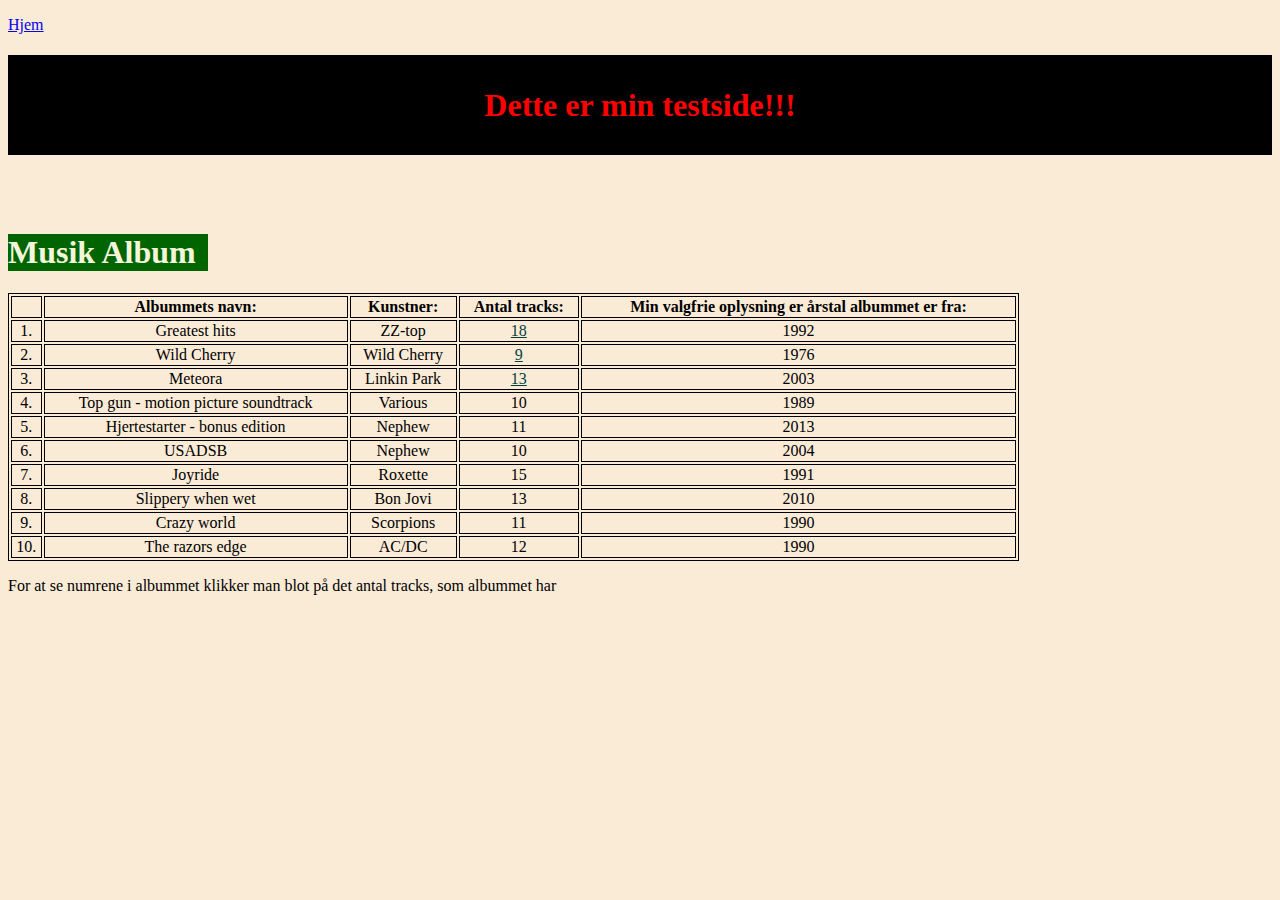
<file: Hjemmeside- Kodning/test1.html>
<!DOCTYPE html>
<html lang="en">
<head>
    <meta charset="UTF-8">
    <meta name="viewport" content="width=device-width, initial-scale=1.0">
    <title>Musik Album</title>
    <link rel="stylesheet" type="text/css" href="styles.css" />
    <style>
        body {
            background-color: antiquewhite;
        }
        table, th, td {
            border: 0.5px solid black;
        }
    </style>
</head>
<body>
    <p><a href="index.html">Hjem</a></p>
    <h1 style="color:red; background-color: black; height: 100px; display: flex; justify-content: center; align-items: center; text-align: center;"><strong>Dette er min testside!!!</strong></h1>
    <br> <br>

    <h1 class="musik-album">Musik Album</h1>
    <div id="albums"></div>
    
    <table style="width:80%; text-align: center;" id="albumTable">
        <tr>
            <th></th>
            <th>Albummets navn:</th>
            <th>Kunstner:</th>
            <th>Antal tracks:</th>
            <th>Min valgfrie oplysning er årstal albummet er fra:</th>
        </tr>
        <tr>
            <td>1.</td>
            <td>Greatest hits</td>
            <td>ZZ-top</td>
            <td onclick="toggleTracks(1, this)" style="color:rgb(3, 65, 65)"><u>18</u></td>
            <td>1992</td>
        </tr>
        <tr>
            <td>2.</td>
            <td>Wild Cherry</td>
            <td>Wild Cherry</td>
            <td onclick="toggleTracks(2, this)" style="color:rgb(3, 65, 65)"><u>9</u></td>
            <td>1976</td>
        </tr>
        <tr>
            <td>3.</td>
            <td>Meteora</td>
            <td>Linkin Park</td>
            <td onclick="toggleTracks(3, this)" style="color:rgb(3, 65, 65)"><u>13</u></td>
            <td>2003</td>
        </tr>
        <tr>
            <td>4.</td>
            <td>Top gun - motion picture soundtrack</td>
            <td>Various</td>
            <td>10</td>
            <td>1989</td>
        </tr>
        <tr>
            <td>5.</td>
            <td>Hjertestarter - bonus edition</td>
            <td>Nephew</td>
            <td>11</td>
            <td>2013</td>
        </tr>
        <tr>
            <td>6.</td>
            <td>USADSB</td>
            <td>Nephew</td>
            <td>10</td>
            <td>2004</td>
        </tr>
        <tr>
            <td>7.</td>
            <td>Joyride</td>
            <td>Roxette</td>
            <td>15</td>
            <td>1991</td>
        </tr>
        <tr>
            <td>8.</td>
            <td>Slippery when wet</td>
            <td>Bon Jovi</td>
            <td>13</td>
            <td>2010</td>
        </tr>
        <tr>
            <td>9.</td>
            <td>Crazy world</td>
            <td>Scorpions</td>
            <td>11</td>
            <td>1990</td>
        </tr>
        <tr>
            <td>10.</td>
            <td>The razors edge</td>
            <td>AC/DC</td>
            <td>12</td>
            <td>1990</td>
        </tr>
        </table>
    </table>

    <script>
        // Liste over sange for hvert album
        const albumTracks = {
            1: ["1. Gimme all your lovin", "2. sharp dressed man", "3. Rough boy", "4. Tush", "5. My head's in Mississippi", "6. Pearl Necklace", "7. I'm bad, I'm nationwide", "8. Viva Las Vegas", "9. Doubleback", "10. Gun Love", "11. Got me under pressure", "12. Give it up", "13. Cheap sunglasses", "14. Sleeping bag", "15. Planet of women", "16. La Grange", "17. Tube snake boogie", "18. Legs-remix version"],
            2: ["1. Play that funky music", "2. The lady wants your money", "3. 99 1/2", "4. Don't go near the water", "5. Nowhere to rum", "6. I feel sanctified", "7. Hold on", "8. Get it up", "9. What in the funk do you see"],
            3: ["1. Foreword", "2. Don't stay", "3. Somewhere I belong", "4. Lying from you", "5. Hot the floor", "6. Easier to run", "7. Faint", "8. Figure.09", "9. Breaking the habit", "10. From the inside", "11. Nobody's listening", "12. Session", "13. Numb"],
        };

        function toggleTracks(albumNumber, clickedElement) {
            const currentRow = clickedElement.parentNode;
            const nextRow = currentRow.nextSibling;

            // Hvis der allerede er en række med tracks, fjern den
            if (nextRow && nextRow.classList && nextRow.classList.contains('track-row')) {
                nextRow.remove();
            } else {
                // Opret ny række med tracks
                const trackRow = document.createElement('tr');
                trackRow.classList.add('track-row');
                
                const trackCell = document.createElement('td');
                trackCell.setAttribute('colspan', '5');
                trackCell.innerHTML = albumTracks[albumNumber].join('<br>');

                trackRow.appendChild(trackCell);

                // Indsæt den nye række lige efter den række, der blev klikket på
                currentRow.parentNode.insertBefore(trackRow, currentRow.nextSibling);
            }
        }
    </script>
    <p>
        For at se numrene i albummet klikker man blot på det antal tracks, som albummet har
    </p>
</body>
</html>
</file>
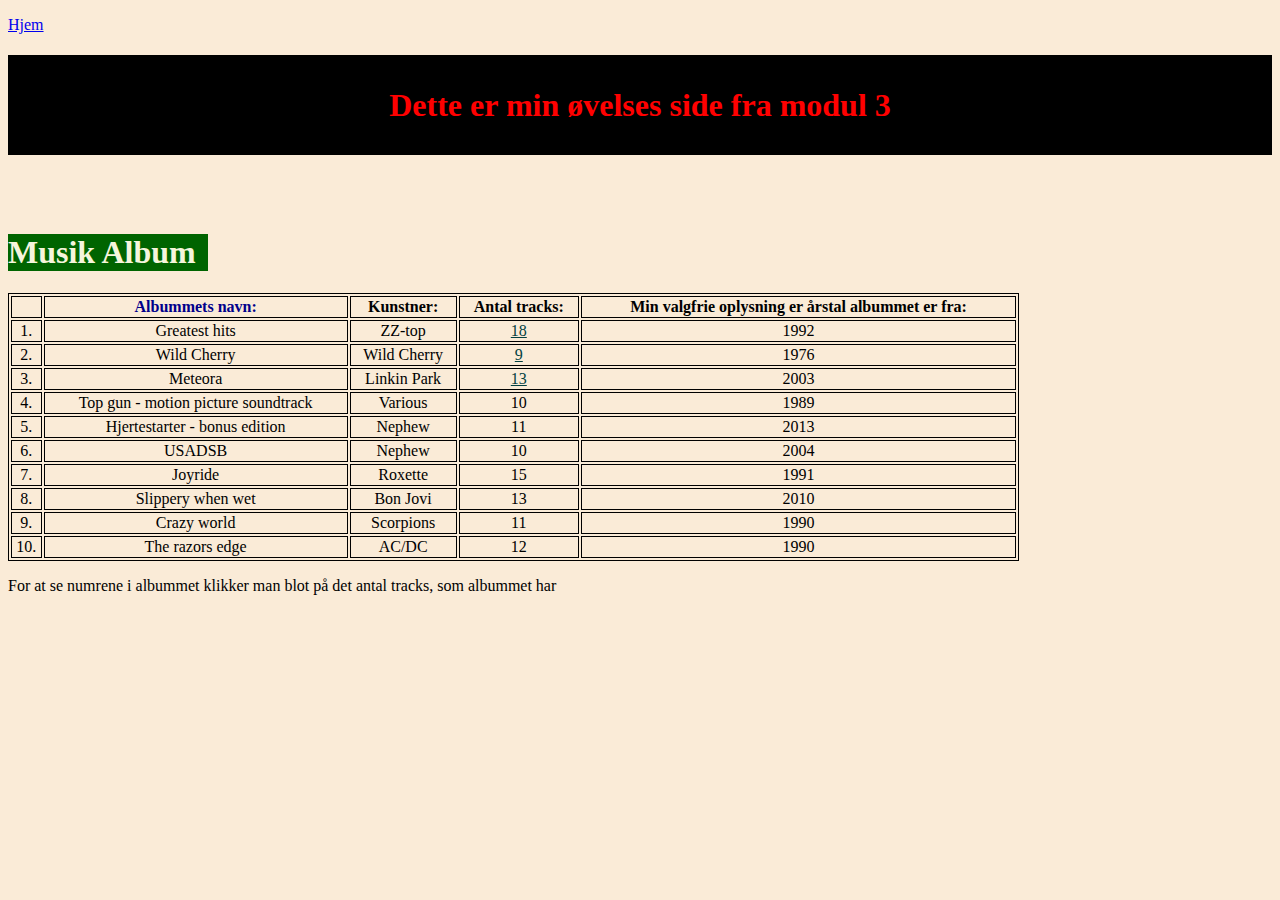
<file: Hjemmeside- Kodning/Øvelse.html>
<!DOCTYPE html>
<html lang="en">
<head>
    <meta charset="UTF-8">
    <meta name="viewport" content="width=device-width, initial-scale=1.0">
    <title>Musik Album</title>
    <link rel="stylesheet" type="text/css" href="styles.css" />
    <style>
        body {
            background-color: antiquewhite;
        }
        table, th, td {
            border: 0.5px solid black;
        }

    </style>   
    <style>
        /* Brug !important for at sikre, at hover-effekten tager prioritet */
        .hover-red:hover {
            color: red !important;
        }
    </style>
</head>
<body>
    <p><a href="index.html">Hjem</a></p>
    <h1 style="color:red; background-color: black; height: 100px; display: flex; justify-content: center; align-items: center; text-align: center;"><strong>Dette er min øvelses side fra modul 3</strong></h1>
    <br> <br>

    <h1 class="musik-album">Musik Album</h1>
    <div id="albums"></div>
    
    <table style="width:80%; text-align: center; " id="albumTable">
        <tr>
            <th></th>
            <th id="test">Albummets navn:</th>
            <th>Kunstner:</th>
            <th>Antal tracks:</th>
            <th>Min valgfrie oplysning er årstal albummet er fra:</th>
        </tr>
        <tr>
            <td>1.</td>
            <td>Greatest hits</td>
            <td>ZZ-top</td>
            <td class="hover-red" onclick="toggleTracks(1, this);" style="color:rgb(3, 65, 65)"><u>18</u></td>
            <td>1992</td>
        </tr>
        <tr>
            <td>2.</td>
            <td>Wild Cherry</td>
            <td>Wild Cherry</td>
            <td class="hover-red" onclick="toggleTracks(2, this)" style="color:rgb(3, 65, 65)"><u>9</u></td>
            <td>1976</td>
        </tr>
        <tr>
            <td>3.</td>
            <td>Meteora</td>
            <td>Linkin Park</td>
            <td class="hover-red" onclick="toggleTracks(3, this)" style="color:rgb(3, 65, 65)"><u>13</u></td>
            <td>2003</td>
        </tr>
        <tr>
            <td>4.</td>
            <td>Top gun - motion picture soundtrack</td>
            <td>Various</td>
            <td>10</td>
            <td>1989</td>
        </tr>
        <tr>
            <td>5.</td>
            <td>Hjertestarter - bonus edition</td>
            <td>Nephew</td>
            <td>11</td>
            <td>2013</td>
        </tr>
        <tr>
            <td>6.</td>
            <td>USADSB</td>
            <td>Nephew</td>
            <td>10</td>
            <td>2004</td>
        </tr>
        <tr>
            <td>7.</td>
            <td>Joyride</td>
            <td>Roxette</td>
            <td>15</td>
            <td>1991</td>
        </tr>
        <tr>
            <td>8.</td>
            <td>Slippery when wet</td>
            <td>Bon Jovi</td>
            <td>13</td>
            <td>2010</td>
        </tr>
        <tr>
            <td>9.</td>
            <td>Crazy world</td>
            <td>Scorpions</td>
            <td>11</td>
            <td>1990</td>
        </tr>
        <tr>
            <td>10.</td>
            <td>The razors edge</td>
            <td>AC/DC</td>
            <td>12</td>
            <td>1990</td>
        </tr>
        </table>
    </table>

    <script>
        // Liste over sange for hvert album
        const albumTracks = {
            1: ["1. Gimme all your lovin", "2. sharp dressed man", "3. Rough boy", "4. Tush", "5. My head's in Mississippi", "6. Pearl Necklace", "7. I'm bad, I'm nationwide", "8. Viva Las Vegas", "9. Doubleback", "10. Gun Love", "11. Got me under pressure", "12. Give it up", "13. Cheap sunglasses", "14. Sleeping bag", "15. Planet of women", "16. La Grange", "17. Tube snake boogie", "18. Legs-remix version"],
            2: ["1. Play that funky music", "2. The lady wants your money", "3. 99 1/2", "4. Don't go near the water", "5. Nowhere to rum", "6. I feel sanctified", "7. Hold on", "8. Get it up", "9. What in the funk do you see"],
            3: ["1. Foreword", "2. Don't stay", "3. Somewhere I belong", "4. Lying from you", "5. Hot the floor", "6. Easier to run", "7. Faint", "8. Figure.09", "9. Breaking the habit", "10. From the inside", "11. Nobody's listening", "12. Session", "13. Numb"],
        };

        function toggleTracks(albumNumber, clickedElement) {
            const currentRow = clickedElement.parentNode;
            const nextRow = currentRow.nextSibling;

            // Hvis der allerede er en række med tracks, fjern den
            if (nextRow && nextRow.classList && nextRow.classList.contains('track-row')) {
                nextRow.remove();
            } else {
                // Opret ny række med tracks
                const trackRow = document.createElement('tr');
                trackRow.classList.add('track-row');
                
                const trackCell = document.createElement('td');
                trackCell.setAttribute('colspan', '5');
                trackCell.innerHTML = albumTracks[albumNumber].join('<br>');

                trackRow.appendChild(trackCell);

                // Indsæt den nye række lige efter den række, der blev klikket på
                currentRow.parentNode.insertBefore(trackRow, currentRow.nextSibling);
            }
        }
    </script>
    <p>
        For at se numrene i albummet klikker man blot på det antal tracks, som albummet har
    </p>


    <script>
        function changeTextColor(element, color) {
            element.style.color = color;
        }
    </script> 

    <script>
        document.getElementById("test").style.color = "darkblue";
        document.getElementById("test").innerHTML = "Albummets navn:"
    </script>
    
    <script>
        let mainContentArea = document.getElementById("main-content-area");
    
        fetchData("Data/data.json").then((data) => {
            console.log(data);
    
            for (let i = 0; i < data.length; i++) {
                // Tjek om forfatteren er Jane Doe
                if (data[i].author === "Jane Doe") {
                    let articleToInsert =
                        "<div id='" +
                        data[i].id +
                        "' class='content'>" +
                        "<h1>" +
                        data[i].heading +
                        "</h1>" +
                        "<p class='inner-content'>" +
                        data[i].content +
                        "</p>" +
                        "<p class='author'>" +
                        data[i].author +
                        "</p>" +
                        "<p class='contact'>" +
                        data[i].email +
                        "</p>" +
                        "</div>";
    
                    mainContentArea.innerHTML = mainContentArea.innerHTML + articleToInsert;
                }
            }
        });
    </script>
    
    
</body>
</html>
</file>
<file: Hjemmeside- Kodning/styles.css>
.overskrift {
    color: rgb(0, 120, 141);
    background-color: rgb(226, 191, 85, 0.541);
    width: 390px;
}

.musik-album {
    color: beige;
    background-color:darkgreen; 
    width: 200px
  }
.musik-album:hover {
  color: darkgreen;
  background-color:beige; 
  width: 200px
}
.album-container {
  display: flex;
  align-items: center;
  justify-content: space-between;
  margin-bottom: 40px;
}

.album-cover {
  width: 150px;
  height: auto;
  margin-left: -180px;
}
</file>
